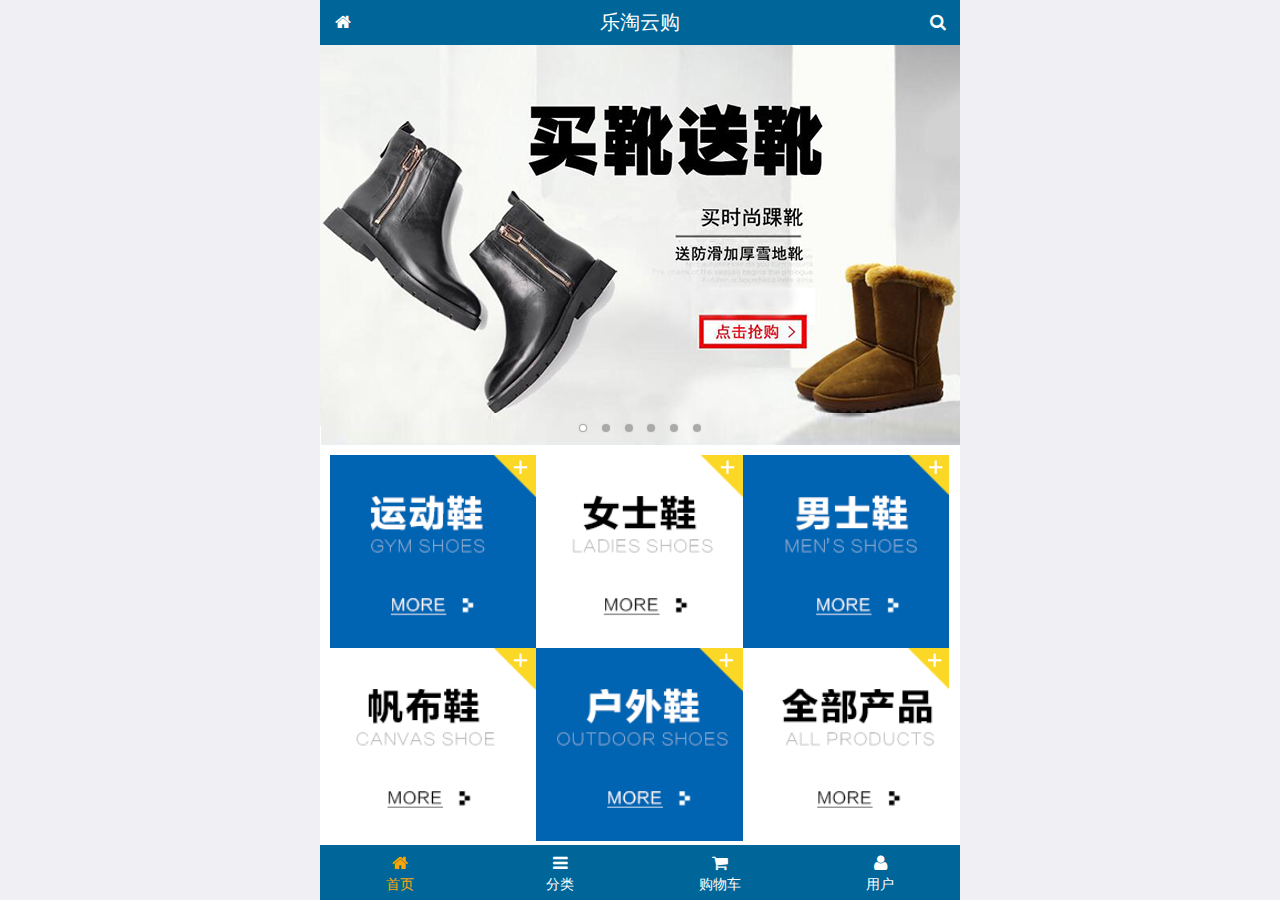
<file: public/front/index.html>
<!DOCTYPE html>
<html lang="en">
<head>
    <meta charset="UTF-8">
    <meta name="viewport" content="width=device-width, initial-scale=1.0,user-scalable=no,minimum-scale=1.0,maximum-scale=1.0">
    <meta http-equiv="X-UA-Compatible" content="ie=edge">
    <link rel="stylesheet" href="./lib/mui/css/mui.css">
    <link rel="stylesheet" href="lib/fa/css/font-awesome.min.css">
    <link rel="stylesheet" href="css/common.css">
    <link rel="stylesheet" href="css/index.css">
    <title>乐淘云购</title>
</head>
<body>
    <!-- 布局 -->
    <div class="lt_layout">
        <!-- 乐淘头部 -->
        <div class="lt-header">
            <a href="index.html" class="icon-left fa fa-home">

            </a>
            <p class="title">乐淘云购</p>
            <a href="search.html" class="icon-right fa fa-search">

            </a>
        </div>

        <!-- 乐淘主体 -->
        <div class="lt-main">
            <!-- 区域滚动 -->
            <!-- 区域滚动,元素是定位的,需要给父元素设置定位 -->
            <div class="mui-scroll-wrapper">
                <div class="mui-scroll">
                    <!-- 轮播图 -->
                    <!-- 图片容器 -->
                    <div class="mui-slider">
                        <div class="mui-slider-group mui-slider-loop">
                            <!-- 创建假图,实现轮播:添加类名mui-slider-item-duplicate标注 --> 
                            <div class="mui-slider-item mui-slider-item-duplicate"><a href="#"><img src="images/banner6.png" /></a></div>

                            <div class="mui-slider-item"><a href="#"><img src="images/banner1.png" /></a></div>
                            <div class="mui-slider-item"><a href="#"><img src="images/banner2.png" /></a></div>
                            <div class="mui-slider-item"><a href="#"><img src="images/banner3.png" /></a></div>
                            <div class="mui-slider-item"><a href="#"><img src="images/banner4.png" /></a></div>
                            <div class="mui-slider-item"><a href="#"><img src="images/banner5.png" /></a></div>
                            <div class="mui-slider-item"><a href="#"><img src="images/banner6.png" /></a></div>

                            <!-- 创建假图,实现轮播 -->
                            <div class="mui-slider-item mui-slider-item-duplicate"><a href="#"><img src="images/banner1.png" /></a></div>
                        </div>
                        <!-- 小圆点 -->
                        <div class="mui-slider-indicator">
                            <div class="mui-indicator mui-active"></div>
                            <div class="mui-indicator"></div>
                            <div class="mui-indicator"></div>
                            <div class="mui-indicator"></div>
                            <div class="mui-indicator"></div>
                            <div class="mui-indicator"></div>
                        </div>
                    </div>

                    <!-- 导航 -->
                    <div class="lt-navbar">
                        <ul class="mui-clearfix">
                            <li>
                                <a href="#">
                                    <img src="images/nav1.png" alt="">
                                </a>
                            </li>

                            <li>
                                <a href="#">
                                    <img src="images/nav2.png" alt="">
                                </a>
                            </li>

                            <li>
                                <a href="#">
                                    <img src="images/nav3.png" alt="">
                                </a>
                            </li>

                            <li>
                                <a href="#">
                                    <img src="images/nav4.png" alt="">
                                </a>
                            </li>

                            <li>
                                <a href="#">
                                    <img src="images/nav5.png" alt="">
                                </a>
                            </li>

                            <li>
                                <a href="#">
                                    <img src="images/nav6.png" alt="">
                                </a>
                            </li>
                        </ul>
                    </div>

                    <!-- 产品 -->
                    <div class="lt-product">
                        <ul>
                            <li>
                                <a href="#">
                                    <img src="images/product.jpg" alt="">
                                    <!-- mui-ellipsis-2:文字超过两行省略 -->
                                    <p class="mui-ellipsis-2">adidas阿迪达斯 男式 场下休闲篮球鞋S83700场下休闲篮球鞋S83700</p>
                                    <p>
                                        <span class="price">¥560</span>
                                        <span class='oldPrice'>¥560</span>
                                    </p>
                                    <button class="mui-btn mui-btn-primary">立即购买</button>
                                </a>
                            </li>
                            <li>
                                <a href="#">
                                    <img src="images/product.jpg" alt="">
                                    <!-- mui-ellipsis-2:文字超过两行省略 -->
                                    <p class="mui-ellipsis-2">adidas阿迪达斯 男式 场下休闲篮球鞋S83700场下休闲篮球鞋S83700</p>
                                    <p>
                                        <span class="price">¥560</span>
                                        <span class='oldPrice'>¥560</span>
                                    </p>
                                    <button class="mui-btn mui-btn-primary">立即购买</button>
                                </a>
                            </li>
                            <li>
                                <a href="#">
                                    <img src="images/product.jpg" alt="">
                                    <!-- mui-ellipsis-2:文字超过两行省略 -->
                                    <p class="mui-ellipsis-2">adidas阿迪达斯 男式 场下休闲篮球鞋S83700场下休闲篮球鞋S83700</p>
                                    <p>
                                        <span class="price">¥560</span>
                                        <span class='oldPrice'>¥560</span>
                                    </p>
                                    <button class="mui-btn mui-btn-primary">立即购买</button>
                                </a>
                            </li>
                            <li>
                                <a href="#">
                                    <img src="images/product.jpg" alt="">
                                    <!-- mui-ellipsis-2:文字超过两行省略 -->
                                    <p class="mui-ellipsis-2">adidas阿迪达斯 男式 场下休闲篮球鞋S83700场下休闲篮球鞋S83700</p>
                                    <p>
                                        <span class="price">¥560</span>
                                        <span class='oldPrice'>¥560</span>
                                    </p>
                                    <button class="mui-btn mui-btn-primary">立即购买</button>
                                </a>
                            </li>
                            <li>
                                <a href="#">
                                    <img src="images/product.jpg" alt="">
                                    <!-- mui-ellipsis-2:文字超过两行省略 -->
                                    <p class="mui-ellipsis-2">adidas阿迪达斯 男式 场下休闲篮球鞋S83700场下休闲篮球鞋S83700</p>
                                    <p>
                                        <span class="price">¥560</span>
                                        <span class='oldPrice'>¥560</span>
                                    </p>
                                    <button class="mui-btn mui-btn-primary">立即购买</button>
                                </a>
                            </li>
                            <li>
                                <a href="#">
                                    <img src="images/product.jpg" alt="">
                                    <!-- mui-ellipsis-2:文字超过两行省略 -->
                                    <p class="mui-ellipsis-2">adidas阿迪达斯 男式 场下休闲篮球鞋S83700场下休闲篮球鞋S83700</p>
                                    <p>
                                        <span class="price">¥560</span>
                                        <span class='oldPrice'>¥560</span>
                                    </p>
                                    <button class="mui-btn mui-btn-primary">立即购买</button>
                                </a>
                            </li>
                        </ul>
                    </div>
                </div>
            </div>
        </div>

        <!-- 乐淘底部 -->
        <div class="lt-footer">
            <ul>
                <li>
                    <a href="index.html" class="current">
                        <i class='fa fa-home'></i>
                        <p>首页</p>
                    </a>
                    
                </li>
                <li>
                    <a href="category.html">
                        <i class="fa fa-bars"></i>
                        <p>分类</p>
                    </a>
                </li>
                <li>
                    <a href="cart.html">
                        <i class="fa fa-shopping-cart"></i>
                        <p>购物车</p>
                    </a>
                </li>
                <li>
                    <a href="user.html">
                        <i class="fa fa-user"></i>
                        <p>用户</p>
                    </a>
                </li>
            </ul>
        </div>
    </div>

    
    <script src="lib/mui/js/mui.js"></script>
    <script src="js/common.js"></script>
</body>
</html>
</file>
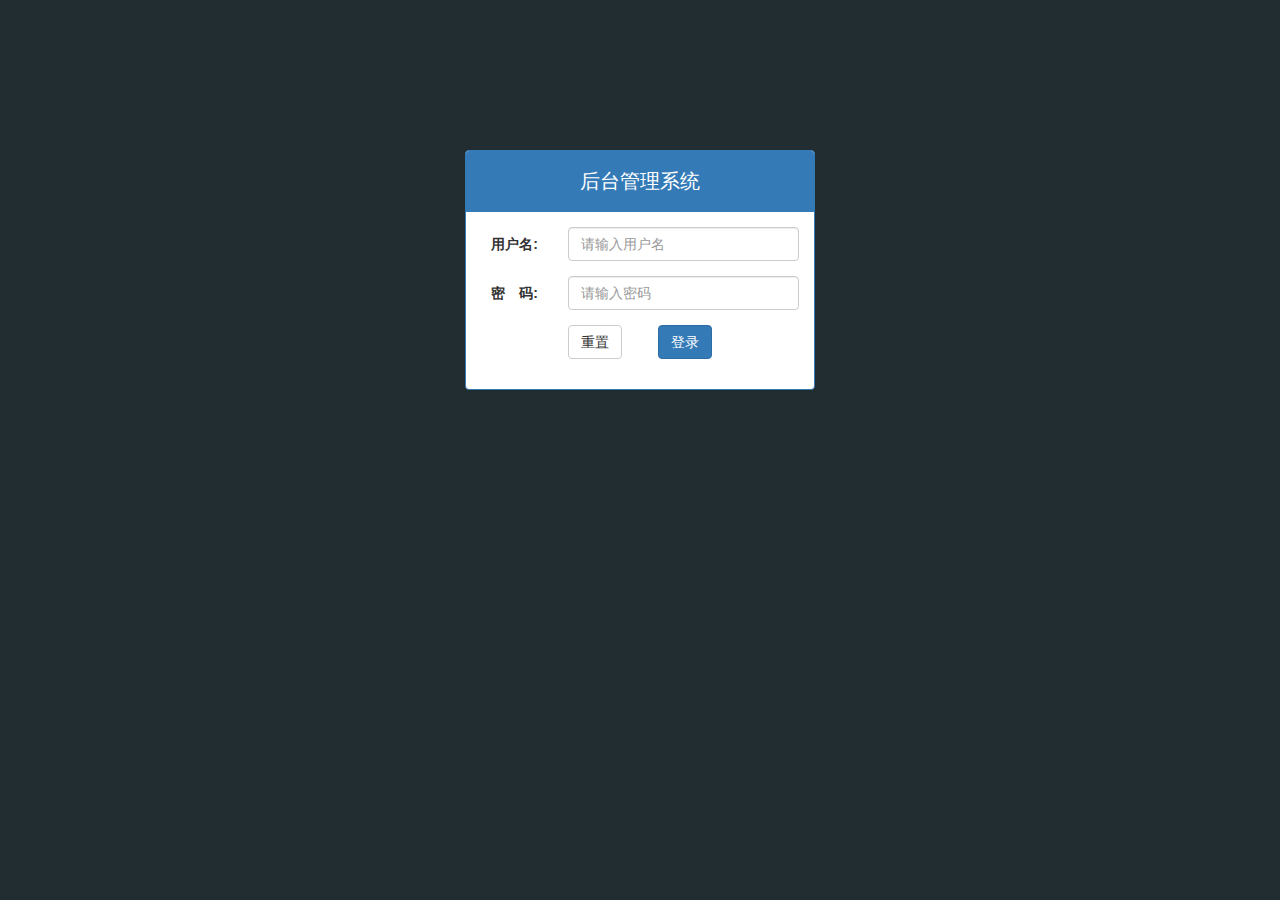
<file: public/back/login.html>
<!DOCTYPE html>
<html lang="en">
<head>
    <meta charset="UTF-8">
    <meta name="viewport" content="width=device-width, initial-scale=1.0">
    <meta http-equiv="X-UA-Compatible" content="ie=edge">
    <link rel="stylesheet" href="lib/bootstrap/css/bootstrap.css">
    <link rel="stylesheet" href="lib/bootstrap-validator/css/bootstrapValidator.min.css">
    <link rel="stylesheet" href="lib/nprogress/nprogress.css">
    <link rel="stylesheet" href="css/common.css">
    <title>乐淘电商</title>
</head>
<body class="body_bg">
    
    <div class="container">
        <!-- 登陆框 -->
        <div class="col-lg-4 col-lg-offset-4 mt-150">
            <div class="panel panel-primary">
                <!-- 标题 -->
                <div class="panel-heading">
                    <h3 class="panel-title login-title">后台管理系统</h3>
                </div>
                <!-- 内容 -->
                <div class="panel-body">
                    <!-- 表单 -->
                    <form class="form-horizontal" id="form">
                        <div class="form-group">
                            <label for="username" class="col-sm-3 control-label">用户名:</label>
                            <div class="col-sm-9">
                            <input name="username" type="text" class="form-control" id="username" placeholder="请输入用户名">
                            </div>
                        </div>
                        <div class="form-group">
                            <label for="password" class="col-sm-3 control-label">密　码:</label>
                            <div class="col-sm-9">
                            <input name="password" type="password" class="form-control" id="password" placeholder="请输入密码">
                            </div>
                        </div>
                        <div class="form-group">
                            <div class="col-sm-offset-3 col-sm-6">
                            <button type="reset" class="btn btn-default pull-left">重置</button>
                            <button type="submit" class="btn btn-primary pull-right">登录</button>
                            </div>
                        </div>
                    </form>
                </div>
            </div>
        </div>
    </div>
    



    <script src="lib/jquery/jquery.min.js"></script>
    <script src="lib/bootstrap/js/bootstrap.min.js"></script>
    <script src="lib/bootstrap-validator/js/bootstrapValidator.min.js"></script>
    <script src="lib/nprogress/nprogress.js"></script>
    <script src="js/common.js"></script>
    <script src="js/login.js"></script>
</body>
</html>
</file>
<file: public/front/css/common.css>
*{
    margin: 0;
    padding: 0;
}

ul,li{
    list-style: none;
}

img{
    display: block;
    width: 100%;
}

html,body{
    width: 100%;
    height: 100%;
}
.lt_layout{
    position:relative;
    width: 100%;
    height: 100%;
    background-color: white;
    max-width: 640px;
    min-width: 320px;
    margin: 0 auto;
    overflow: hidden;
    padding-top: 45px;
    padding-bottom:55px;
}

/* 头部 */
.lt-header{
    position: absolute;
    left: 0;
    top: 0;
    width: 100%;
    height: 45px;
    background-color: #069;
    padding:0 45px;
    text-align: center;
}

.lt-header .icon-left,
.lt-header .icon-right{
    position:absolute;
    left: 0;
    top: 0;
    width: 45px;
    line-height: 45px;
    color: #fff;
}

.lt-header .icon-right{
    left:auto;
    right: 0;
}

.lt-header .title{
    font-size:20px;
    color: #fff;
    line-height: 45px;
}

/* 底部 */
.lt-footer{
    position: absolute;
    left: 0;
    bottom:0;
    width: 100%;
    height: 55px;
    background-color: #069;
}

.lt-footer li{
    text-align: center;
    float: left;
    width: 25%;
}

.lt-footer a{
    display:block;
    padding-top: 8px;
    color: #fff;
}

.lt-footer a p {
    color: #fff;
    margin-bottom:0;
}

.lt-footer a.current{
    color:orange;
}

.lt-footer a.current p {
    color:orange;
}

.lt-main{
    position:relative;
    width: 100%;
    height: 100%;
}

/* 搜索框 */
.lt-search {
    position:relative;
    padding: 10px;
}

.lt-search .lt-search-input{
    height: 34px;
    border-color: #007AFF;
    padding-right: 55px;
    padding-left: 10px;
    font-size:12px;
    border-radius: 5px;
}

.lt-search .lt-search-btn{
    position:absolute;
    right: 10px;
    top: 10px;
    border-radius: 0px 5px 5px 0px;
}

/* 产品 */
.lt-product{
    padding:10px;
}

.lt-product li{
    float: left;
    width: 48%;
    text-align: center;
    margin-bottom: 10px;
    border: 1px solid #ccc;
    padding: 10px;
}

.lt-product li:nth-child(odd){
    margin-right: 4%;
}

.lt-product li img {
    width: 150px;
    height: 150px;
    
    margin: 0 auto;
}

.lt-product li .price{
    color: red;
}

.lt-product li .oldPrice{
    text-decoration:line-through;
}

.lt-product li .product-title{
    height: 45px;
}


/* 产品尺码 */
.product-size .yardage{
    display: inline-block;
    width: 25px;
    height: 25px;
    font-size: 12px;
    border:1px solid #ccc;
    line-height: 25px;
    text-align: center;
    margin:3px 0;
}
.product-size .yardage.current{
    background-color: orange;
}
</file>
<file: public/front/css/index.css>
/* 导航 */
.lt-navbar{
    padding:10px;
}

.lt-navbar li {
    float:left;
    width: 33.3%;
}

.lt-navbar li a{
    display:block;
}
</file>
<file: public/back/lib/nprogress/nprogress.css>
/* Make clicks pass-through */
#nprogress {
  pointer-events: none;
}

#nprogress .bar {
  background: greenyellow;

  position: fixed;
  z-index: 10000;
  top: 0;
  left: 0;

  width: 100%;
  height: 2px;
}

/* Fancy blur effect */
#nprogress .peg {
  display: block;
  position: absolute;
  right: 0px;
  width: 100px;
  height: 100%;
  box-shadow: 0 0 10px #29d, 0 0 5px #29d;
  opacity: 1.0;

  -webkit-transform: rotate(3deg) translate(0px, -4px);
      -ms-transform: rotate(3deg) translate(0px, -4px);
          transform: rotate(3deg) translate(0px, -4px);
}

/* Remove these to get rid of the spinner */
#nprogress .spinner {
  display: block;
  position: fixed;
  z-index: 1031;
  top: 15px;
  right: 15px;
}

#nprogress .spinner-icon {
  width: 18px;
  height: 18px;
  box-sizing: border-box;

  border: solid 2px transparent;
  border-top-color: #29d;
  border-left-color: #29d;
  border-radius: 50%;

  -webkit-animation: nprogress-spinner 400ms linear infinite;
          animation: nprogress-spinner 400ms linear infinite;
}

.nprogress-custom-parent {
  overflow: hidden;
  position: relative;
}

.nprogress-custom-parent #nprogress .spinner,
.nprogress-custom-parent #nprogress .bar {
  position: absolute;
}

@-webkit-keyframes nprogress-spinner {
  0%   { -webkit-transform: rotate(0deg); }
  100% { -webkit-transform: rotate(360deg); }
}
@keyframes nprogress-spinner {
  0%   { transform: rotate(0deg); }
  100% { transform: rotate(360deg); }
}
</file>
<file: public/back/css/common.css>
.mt-150{
    margin-top:150px;
}
.mb_20{
    margin-bottom:20px;
}

.red{
    color: #A94442;
}

a,
a:hover,
a:link,
a:active,
a:visited{
    text-decoration:none;
}

ul{
    list-style:none;
    margin:0;
    padding: 0;
}


.body_bg{
    background-color: #222D32;
}
/* 登录框标题 */
.panel .login-title{
    height: 40px;
    line-height: 40px;
    text-align: center;
    font-size:20px;
}

/* 侧边栏 */
.lt_sidebar{
    width: 180px;
    height: 100%;
    position:fixed;
    left: 0;
    top: 0;
    background-color: #222D32;
    transition:all 1s;
    z-index:999;
}
/* 隐藏侧边栏 */
.lt_sidebar.hidemenu{
    left:-180px;
}

.lt_sidebar .title a{
    display: block;
    height: 50px;
    line-height: 50px;
    text-align:center;
    color: #fff;
    font-size:26px;
    background-color: #367FA9;
}

.lt_sidebar .user{
    width: 100%;
    height: 180px;
    padding-top: 30px;
    text-align:center;
}

.lt_sidebar .user img{
    width: 80px;
    height: 80px;
    border-radius: 50%;
}

.lt_sidebar .user p{
    font-size: 20px;
    color: #fff;
    height: 40px;
    line-height: 40px;
}

.lt_sidebar .navbar a{
    display:block;
    height: 40px;
    line-height: 40px;
    padding-left: 40px;
    color: #fff;
    border-left:3px solid transparent;
}

.lt_sidebar .navbar .child a{
    padding-left: 60px;
}

.lt_sidebar .navbar a.current{
    background-color: #1D1F21;
    border-color: #069;
}

.lt_main{
    height: 1200px;
    padding-top: 50px;
    padding-left: 180px;
    transition:all 1s;
}
.lt_main.hidemenu{
    padding-left:0px;
}

/* 顶部栏 */
.lt_main .lt_torbar{
    position:fixed;
    left: 0;
    top: 0;
    width: 100%;
    height: 50px;
    padding-left: 180px;
    background-color: #3C8DBC;
    transition:all 1s;
    z-index:666;
}
.lt_torbar.hidemenu{
    padding-left: 0px;
}
.lt_torbar a,
.lt_torbar a:hover,
.lt_torbar a:link,
.lt_torbar a:active,
.lt_torbar a:visited{
    color: #fff;
}

.icon_menu,
.icon_logout{
    height: 50px;
    width:50px;
    line-height: 50px;
    text-align:center;
    font-size:18px;
    color: #fff;
}

/* 路径导航 */
.breadcrumb{
    margin-top: 20px;
}

/* 表格 */
.table.table-bordered tr th,
.table.table-bordered tr td{
    text-align: center;
    vertical-align:middle;
}
</file>
<file: public/back/lib/bootstrap-validator/css/bootstrapValidator.min.css>
/*!
 * BootstrapValidator (http://bootstrapvalidator.com)
 * The best jQuery plugin to validate form fields. Designed to use with Bootstrap 3
 *
 * @version     v0.5.1, built on 2014-08-22 4:55:09 PM
 * @author      https://twitter.com/nghuuphuoc
 * @copyright   (c) 2013 - 2014 Nguyen Huu Phuoc
 * @license     MIT
 */

.bv-form .help-block{margin-bottom:0}.bv-form .tooltip-inner{text-align:left}.nav-tabs li.bv-tab-success>a{color:#3c763d}.nav-tabs li.bv-tab-error>a{color:#a94442}
</file>
